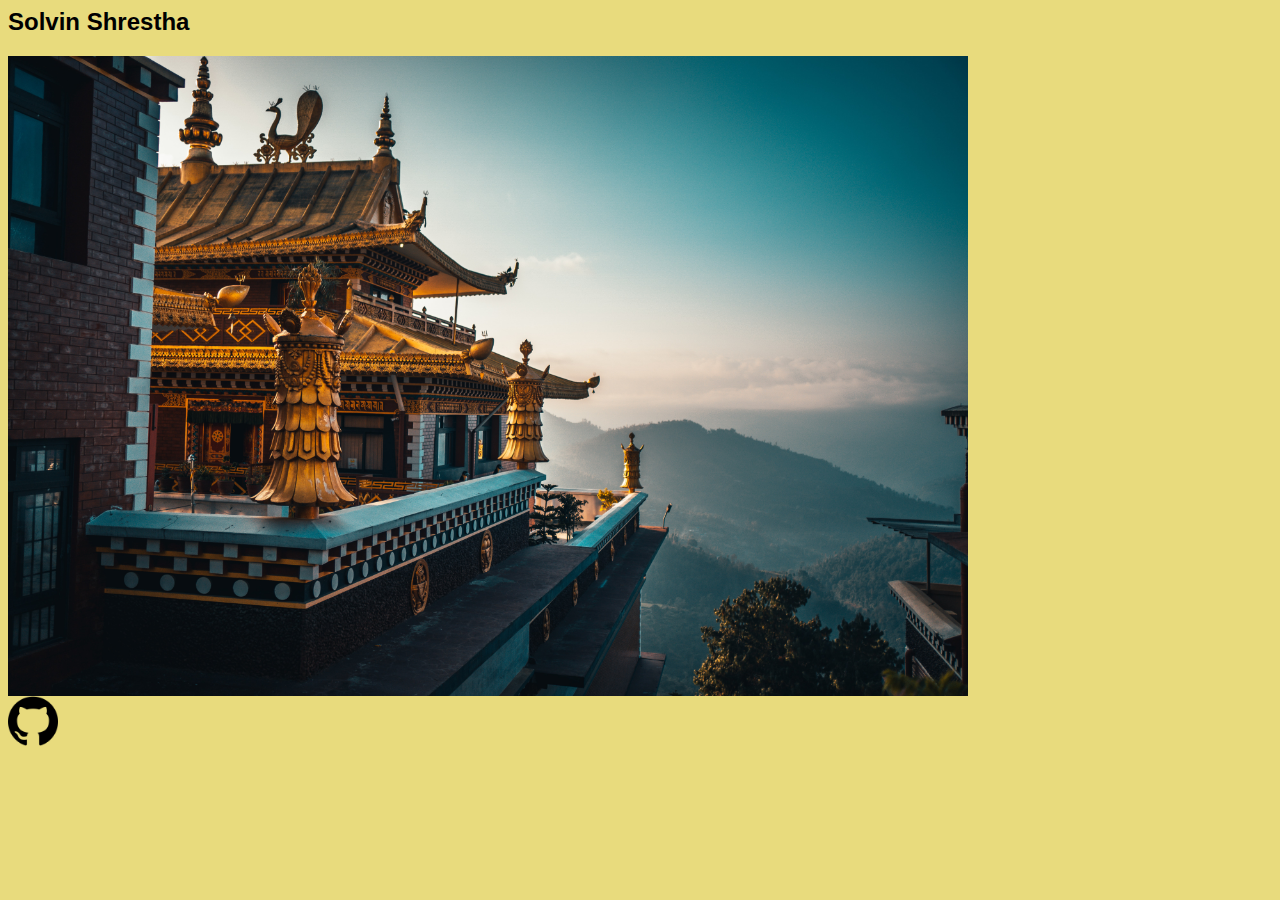
<file: index.html>
<html>
    <head>
        <title>Solvin's Website</title>
        <meta charset="utf-8">
        <link rel="stylesheet" href="style.css">
        </head>
    <body>
      <h2>Solvin Shrestha</h2>
      <img src="images/raimond-klavins-JqT2Wp5S0Dk-unsplash.jpg" alt="Nepalese temple" id="nepal_pic">
        <script src="https://platform.linkedin.com/badges/js/profile.js" async defer type="text/javascript"></script>
        <div class="badge-base LI-profile-badge" data-locale="en_US" data-size="medium" data-theme="dark" data-type="VERTICAL" data-vanity="ssolvin" data-version="v1">
          
        </div>    
        <a href="https://github.com/ssolvin"><img src="images/25231.png"  alt="Github" class="social-icon">
        </a>
    </body>
</html>
</file>
<file: style.css>
h2 {
    font-family: Arial, Helvetica, sans-serif;
    color: black;
}

#nepal_pic {
    height: 640px;
}

.social-icon {
    height: 50px;
}

body {
    background-color:#E8DB7D;
    color: #black;
}

a {
    color: #black;
    text-decoration: none
}
</file>
